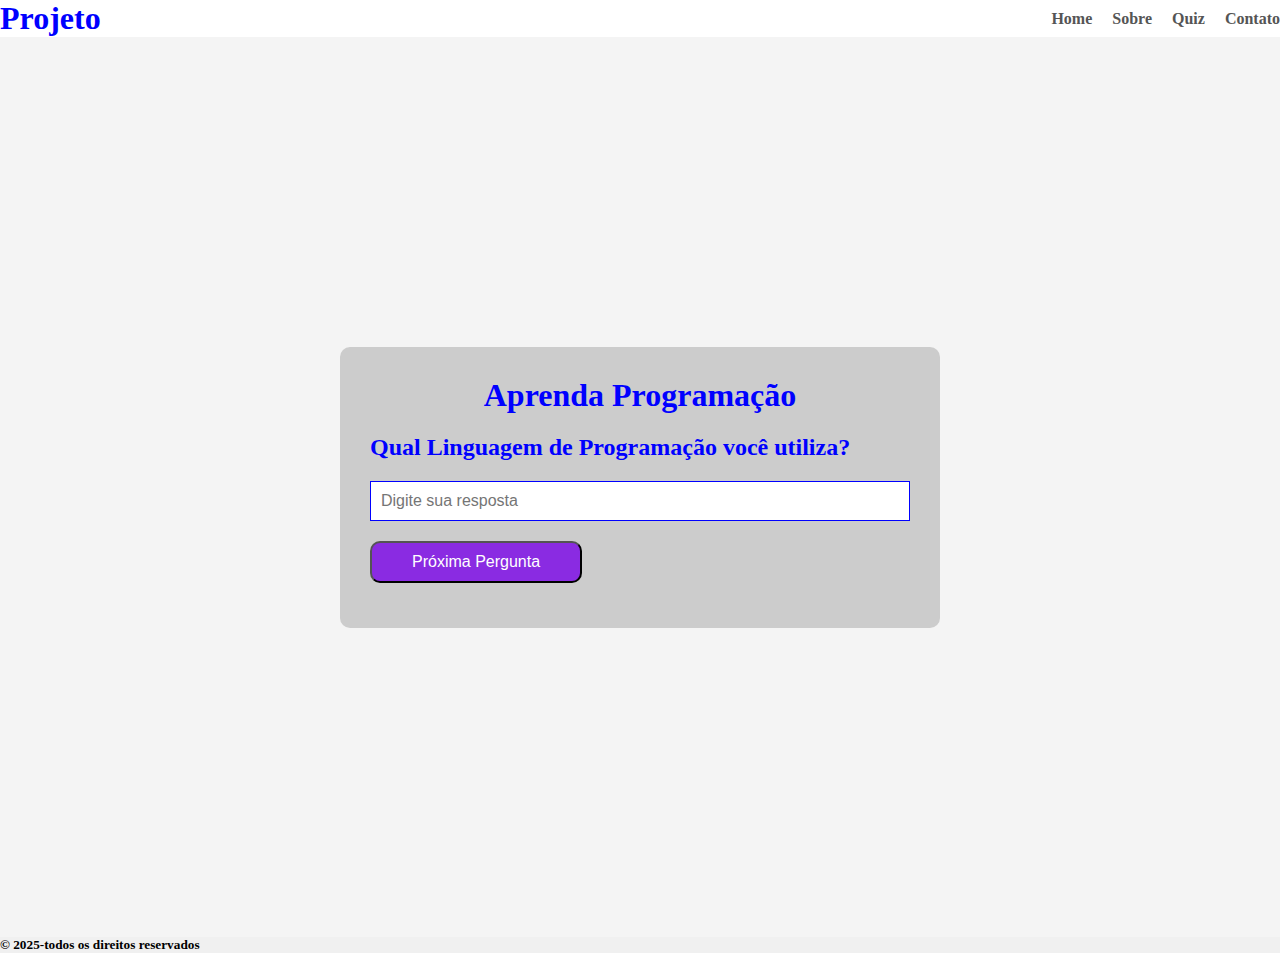
<file: src/pages/quiz.html>
<!DOCTYPE html>
<html lang="pt-br">
<head>
    <meta charset="UTF-8">
    <meta name="viewport" content="width=device-width, initial-scale=1.0">
    <!-- CHAMANDO CSS EXTERNO -->
    <link rel="stylesheet" href="../css/estilo.css">
    <title>Quiz</title>
</head>
<body>

    <header>
        <h1 id="logo">Projeto</h1>
        <nav>
            <ul>
                <li><a href="../../index.html">Home</a></li>
                <li><a href="./sobre.html">Sobre</a></li>
                <li><a href="./quiz.html">Quiz</a></li>
                <li><a href="./contato.html">Contato</a></li>
            </ul>
        </nav>
    </header>
    
    <main id="container-quiz">
        <div class="quiz">
            <h1>Aprenda Programação</h1>
            <section id="container-perguntas">
                <h2 id="pergunta"></h2>
                <div id="container-respostas">
                    <input type="text" placeholder="Digite sua resposta" id="resposta">
                </div>
                <button id="proximo">Próxima Pergunta</button>
                <p id="message"></p>
                <section id="container-resultado" class="hidden">
                    <h2>Resultado do Quiz</h2>
                    <ul id="lista-resultado"></ul>
                    <button id="inicio-btn">Reiniciar</button>

                </section>

            </section>
        </div>
    </main>


    <footer>
        <h5>&copy; 2025-todos os direitos reservados</h5>
    </footer>

    <!-- CHAMANDO JS DO QUIZ -->
    <script src="../js/quiz.js"></script>

</body>
</html>
</file>
<file: src/css/estilo.css>
*{
    margin: 0;
    padding: 0;
    box-sizing: border-box;
}

body{
    background: #f0f0f0;
}

header{
    display: flex;
    justify-content: space-between;
    align-items: center;
    background-color: white;
    box-shadow: 5px 5px 5px #555;
}
header nav ul{
    list-style: none;
    display: flex;
    gap: 20px;
}
header nav ul li a{
    text-decoration: none;
    color:#555;
    font-weight: 600;
}
header nav ul li a:hover{
    color:blue;
    text-decoration:underline;
}
header #logo{
    color: blue;
}
.banner #image{
    width: 100%;
    height: 100vh;
    object-fit: cover;
}

/* QUIZ */

#container-quiz{
    background-color: #f4f4f4;
    display: flex;
    justify-content: center;
    align-items: center;
    height: 100vh;
    margin: 0;
}
.quiz{
    background: #ccc;
    padding: 30px;
    border-radius: 10px;
    width: 80%;
    max-width: 600px;
}
.quiz h1{
    text-align: center;
    margin-bottom: 20px;
    color: blue;
}

#container-perguntas h2{
    color: blue;
    margin-bottom: 20px;
}
#container-respostas{
    margin-bottom: 20px;
}
#resposta{
    width: 100%;
    padding: 10px;
    border: 1px solid blue;
    font-size: 1rem;
}
#proximo{
    background: blueviolet;
    color:#fff;
    padding: 10px 40px;
    border-radius: 10px;
    cursor: pointer;
    font-size: 1rem;
}
#message{
    margin-top: 15px;
    font-weight: 500;
}
#container-resultado{
    margin-top: 20px;
    padding: 20px;
    border: 1px solid blue;
    border-radius: 10px;
}
#container-resultado h2{
    color:#333;
    margin-bottom: 20px;
}
#lista-resultado{
    list-style: none;
    padding: 0;
}
#lista-resultado li{
    margin-bottom: 10px;
    padding: 8px 0;
    border-bottom: 1px solid #eee;
}
.hidden{
    display: none;
}
#inicio-btn{
    background: blue;
    color:#fff;
    border:none;
    padding: 10px 20px;
    border-radius: 5px;
    cursor: pointer;
    font-size: 1rem;
    margin-top: 20px;
}
</file>
